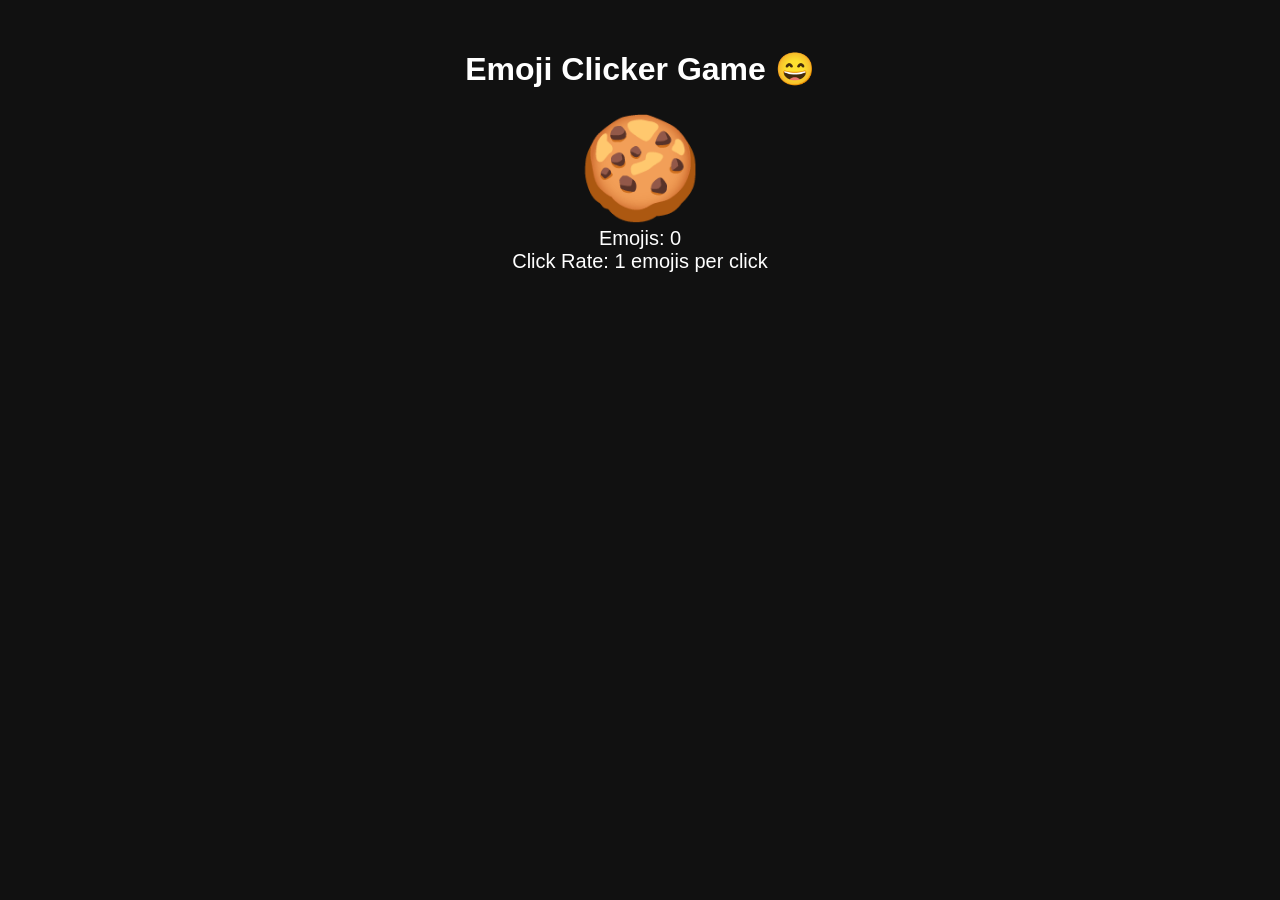
<file: index.html>
<!DOCTYPE html>
<html lang="en">
<head>
    <meta charset="UTF-8">
    <meta name="viewport" content="width=device-width, initial-scale=1.0">
    <title>Emoji Clicker Game</title>
    <link rel="stylesheet" href="ui.css">
</head>
<body> 

<h1>Emoji Clicker Game 😄</h1>

<div id="gameContainer">
    <div id="cookieContainer">
        <label id="cookie" onclick="clickHandler()">🍪</label>
    </div>

    <div>
        <label id="emojiLabel">Emojis: 0</label>
    </div>

    <div>
        <label id="clickRateLabel">Click Rate: 1 emojis per click</label>
    </div>
</div>

<div id="upgradeContainer">
    <!-- Upgrades will be dynamically inserted here by the updateUpgradeUI function -->
</div>

<script src="game.js"></script>

</body>
</html>
</file>
<file: ui.css>
body {
    text-align: center;
    font-family: Arial, sans-serif;
    margin: 50px;
    background-color: #111; /* Dark background color */
    color: #fff; /* Light text color */
}

#gameContainer {
    display: flex;
    flex-direction: column;
    align-items: center;
}

#cookieContainer {
    position: relative;
    display: inline-block;
}

#cookie {
    font-size: 100px;
    cursor: pointer;
    user-select: none; /* Disable text selection */
}

.floatingEmoji {
    position: absolute;
    animation: floatAnimation 2s ease-in-out infinite;
}

@keyframes floatAnimation {
    0% { transform: translateY(0); }
    50% { transform: translateY(-20px); }
    100% { transform: translateY(0); }
}

#emojiLabel,
#clickRateLabel {
    font-size: 20px;
}

#upgradeContainer {
    display: flex;
    flex-direction: column;
    align-items: flex-start;
    margin-top: 20px;
}

.upgrade {
    border: 2px solid #fff; /* White border for each upgrade rectangle */
    border-radius: 5px; /* Rounded corners for upgrade rectangles */
    padding: 10px; /* Padding inside each upgrade rectangle */
    margin-bottom: 10px; /* Spacing between upgrade rectangles */
    background-color: #333; /* Dark background color for upgrade rectangles */
}

.upgradeDescription {
    font-size: 12px;
    margin-top: 5px; /* Spacing between upgrade description and other elements */
}

button {
    font-size: 16px;
    padding: 10px 20px;
    margin: 10px;
}
</file>
